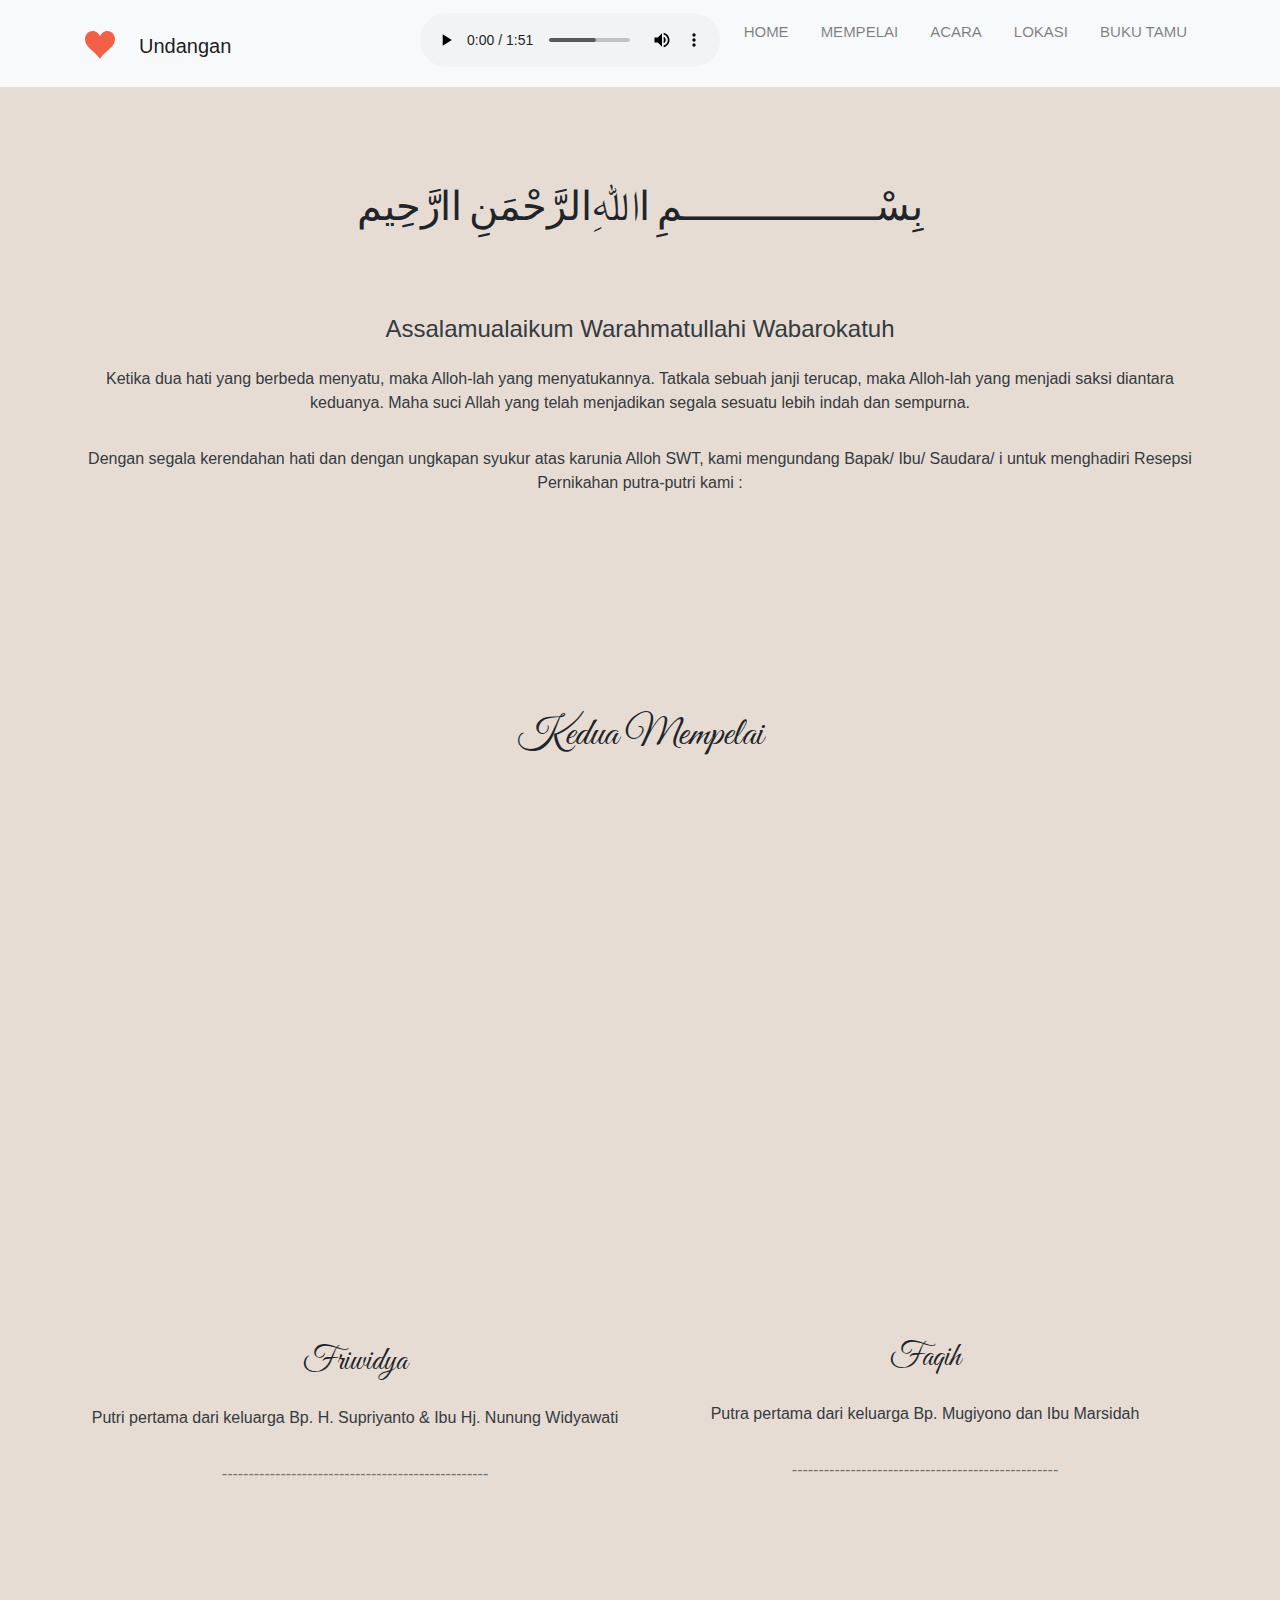
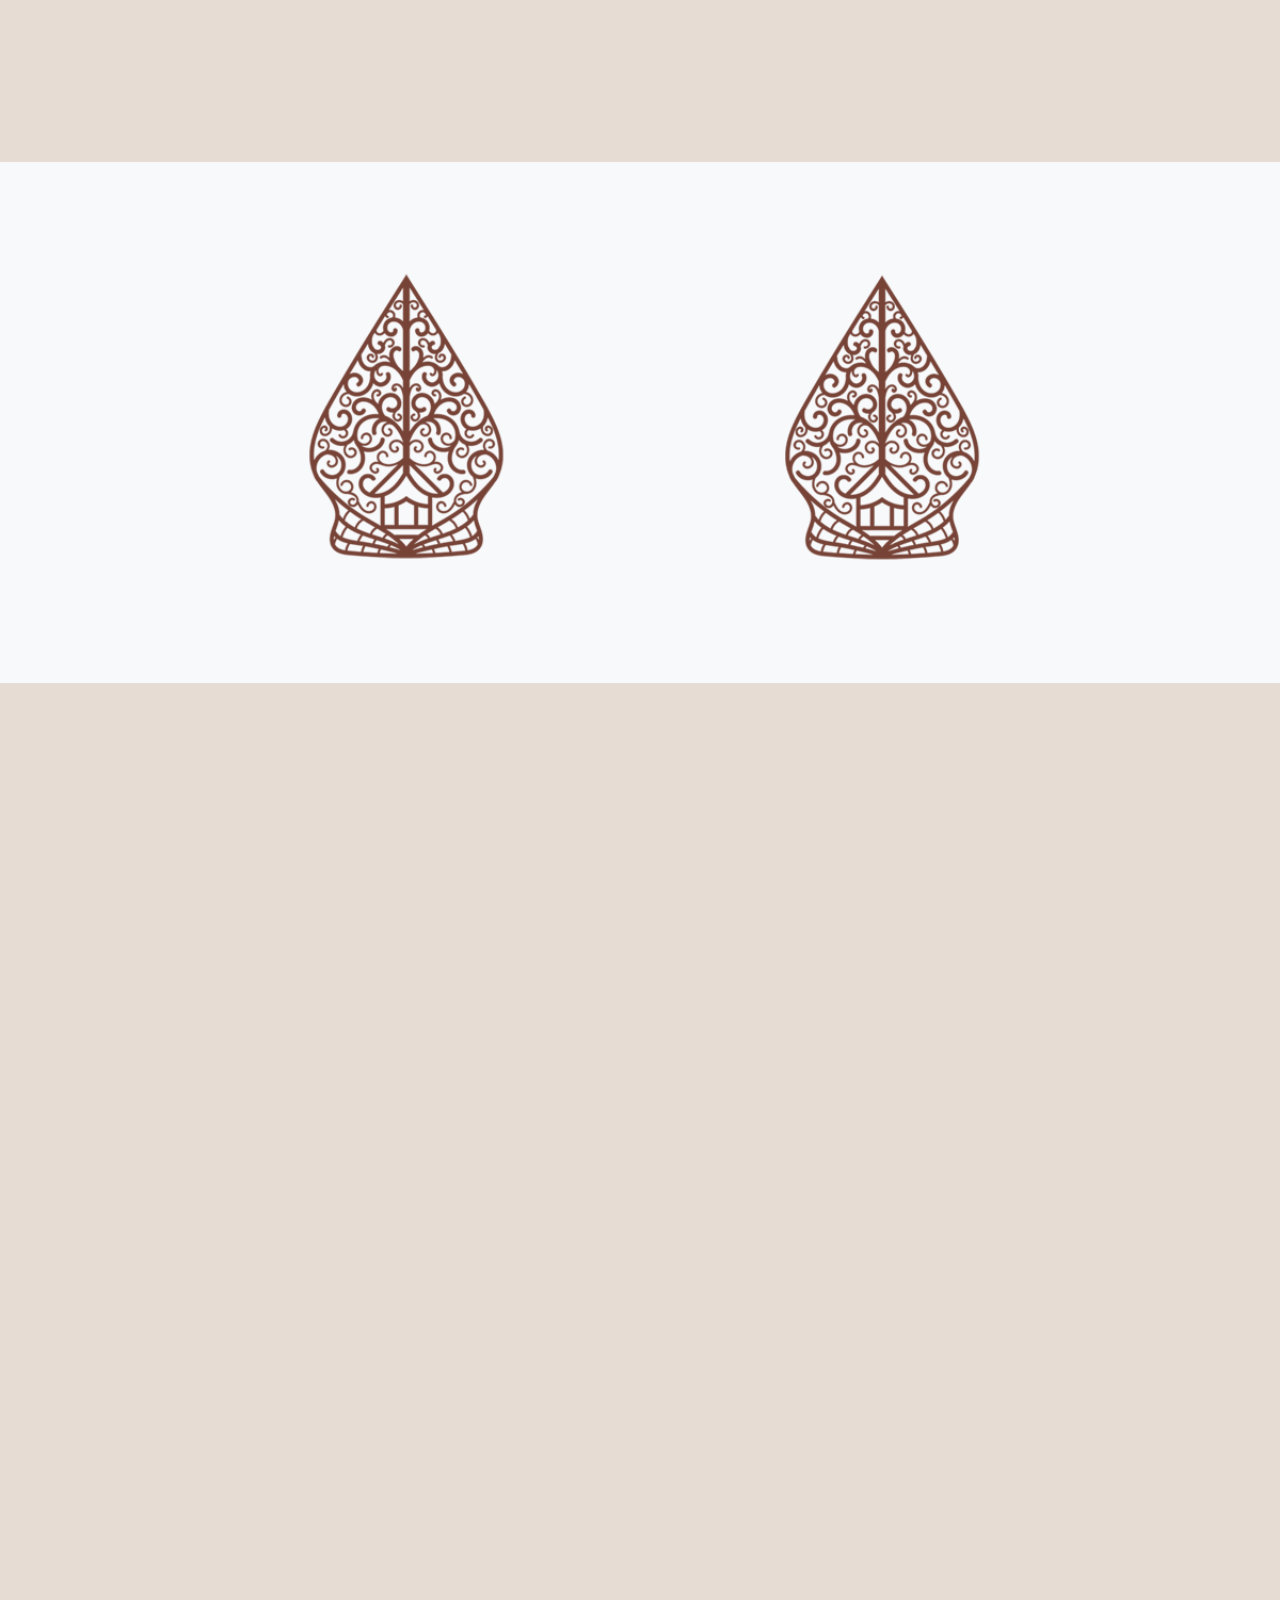
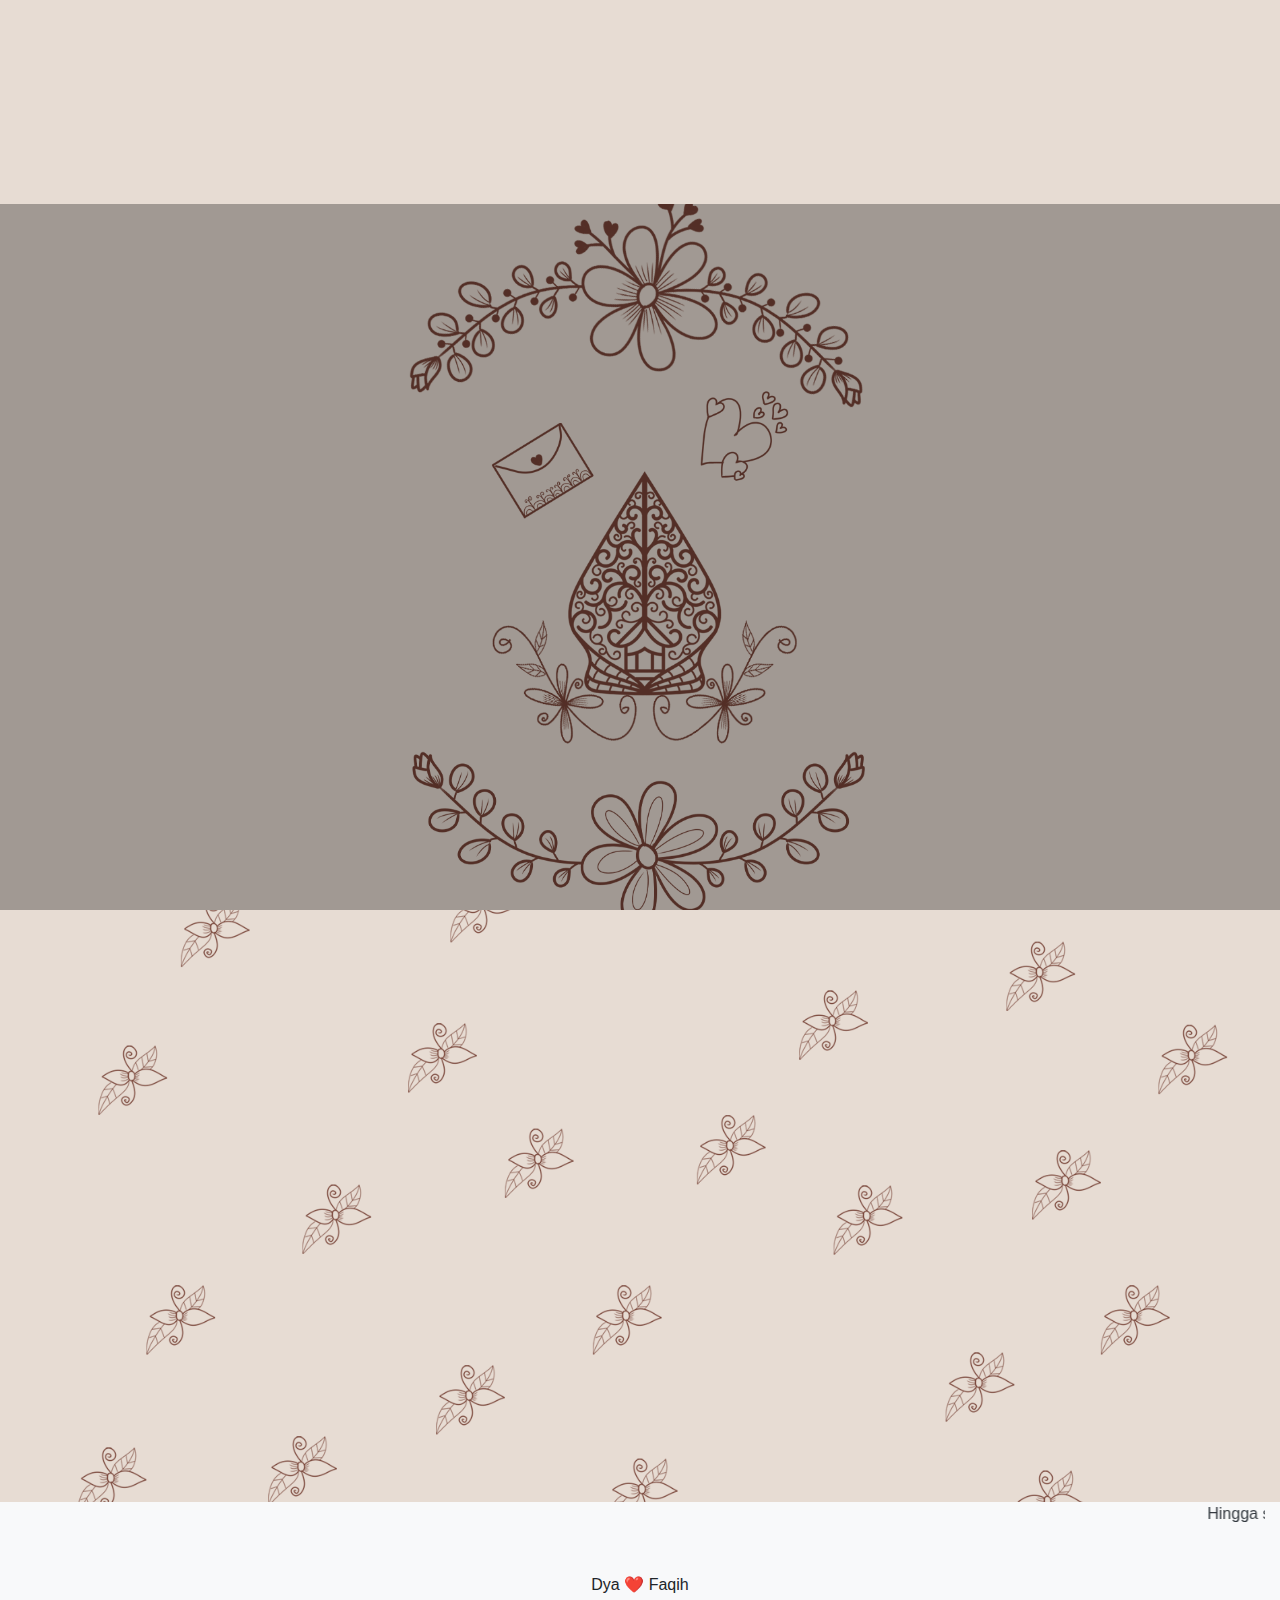
<file: undangan-pernikahan.html>
<!DOCTYPE html>
<html lang="en-US">
  <head>
    <meta charset="UTF-8" />
    <meta http-equiv="X-UA-Compatible" content="IE=edge" />
    <meta name="viewport" content="width=device-width, initial-scale=1" />
    <title>Dya &#x2764; Faqih</title>
    <link rel="preconnect" href="https://fonts.gstatic.com" crossorigin="crossorigin" />
    <link rel="preload" as="style" href="https://fonts.googleapis.com/css2?family=Dosis:wght@400;500&amp;display=swap" />
    <link rel="stylesheet" href="https://fonts.googleapis.com/css2?family=Dosis:wght@400;500&amp;display=swap" media="print" onload="this.media='all'" />
    <noscript>
      <link rel="stylesheet" href="https://fonts.googleapis.com/css2?family=Dosis:wght@400;500&amp;display=swap" />
    </noscript>
    <link rel="preconnect" href="https://fonts.gstatic.com" crossorigin="crossorigin" />
    <link rel="preload" as="style" href="https://fonts.googleapis.com/css2?family=Great+Vibes&amp;display=swap" />
    <link rel="stylesheet" href="https://fonts.googleapis.com/css2?family=Great+Vibes&amp;display=swap" media="print" onload="this.media='all'" />
    <noscript>
      <link rel="stylesheet" href="https://fonts.googleapis.com/css2?family=Great+Vibes&amp;display=swap" />
    </noscript>
    <link rel="apple-touch-icon" sizes="180x180" href="images/favicon/apple-touch-icon.png" />
    <link rel="icon" type="image/png" sizes="32x32" href="images/favicon/favicon-32x32.png" />
    <link rel="icon" type="image/png" sizes="16x16" href="images/favicon/favicon-16x16.png" />
    <link href="css/bootstrap.min.css?ver=1.1.0" rel="stylesheet" />
    <link href="css/font-awesome/css/all.min.css?ver=1.1.0" rel="stylesheet" />
    <link href="css/aos.css?ver=1.1.0" rel="stylesheet" />
    <link href="css/ekko-lightbox.css?ver=1.1.0" rel="stylesheet" />
    <link href="css/main.css?ver=1.1.0" rel="stylesheet" />
    <noscript>
      <style type="text/css">
        [data-aos] {
          opacity: 1 !important;
          transform: translate(0) scale(1) !important;
        }
      </style>
    </noscript>
    <link rel="stylesheet" href="https://stackpath.bootstrapcdn.com/bootstrap/4.3.1/css/bootstrap.min.css" integrity="sha384-ggOyR0iXCbMQv3Xipma34MD+dH/1fQ784/j6cY/iJTQUOhcWr7x9JvoRxT2MZw1T" crossorigin="anonymous" />
    <script src="https://ajax.googleapis.com/ajax/libs/jquery/1.11.1/jquery.min.js"></script>
    <script>
      function copyToClipboard(element) {
        var $temp = $("<input>");
        $("body").append($temp);
        $temp.val($(element).text()).select();
        document.execCommand("copy");
        $temp.remove();
      }
    </script>
  </head>
  <body id="Top" ;>
    <header></header>
    <div class="page-content">
      <div class="div">
        <div class="ww-nav-bar sticky-top bg-light">
          <nav class="navbar navbar-expand-lg navbar-light">
            <div class="container">
              <a href="#"
                ><svg class="heart" viewBox="0 0 32 29.6"><path d="M23.6,0c-3.4,0-6.3,2.7-7.6,5.6C14.7,2.7,11.8,0,8.4,0C3.8,0,0,3.8,0,8.4c0,9.4,9.5,11.9,16,21.2c6.1-9.3,16-12.1,16-21.2C32,3.8,28.2,0,23.6,0z" /></svg
              ></a>
              <h1><a class="pl-4 navbar-brand" href="#">Undangan</a></h1>
              <button class="navbar-toggler" type="button" data-toggle="collapse" data-target="#ww-navbarNav" aria-controls="ww-navbarNav" aria-expanded="false" aria-label="Toggle navigation">
                <span class="navbar-toggler-icon"></span>
              </button>
              <div class="collapse navbar-collapse text-uppercase" id="ww-navbarNav">
                <ul class="navbar-nav ml-auto">
                  <li class="nav-item">
                    <audio id="audio" controls autoplay loop>
                      <source src="sound/wd-backsound.mp3" type="audio/mpeg" />
                      Your browser does not support the audio element.
                    </audio>
                  </li>
                  <li class="nav-item"><a class="nav-link smooth-scroll" href="#home">Home</a></li>
                  <li class="nav-item"><a class="nav-link smooth-scroll" href="#mempelai">Mempelai</a></li>
                  <li class="nav-item"><a class="nav-link smooth-scroll" href="#acara">Acara</a></li>
                  <li class="nav-item"><a class="nav-link smooth-scroll" href="#lokasi">Lokasi</a></li>
                  <li class="nav-item"><a class="nav-link smooth-scroll" href="#buku-tamu">Buku Tamu</a></li>
                </ul>
              </div>
            </div>
          </nav>
        </div>
        <div class="ww-section" id="home">
          <div class="container">
            <h2 class="h1 text-center pb-3 ww-title" data-aos="zoom-in-down" data-aos-duration="1000">
              <div style="text-align: center">
                <span class="messageBody" data-ft='{"type":3}'><span dir="rtl">ب&#1616;س&#1618;ــــــــــــــــم&#1616; اﷲ&#1616;الر&#1614;&#1617;ح&#1618;م&#1614;ن&#1616; اار&#1614;&#1617;ح&#1616;يم</span></span>
              </div>
              <br />
            </h2>
            <div class="row text-center">
              <div class="col-md-12" data-aos="zoom-in-down" data-aos-duration="1000">
                <h4 class="pt-2 text-center text-dark">Assalamualaikum Warahmatullahi Wabarokatuh</h4>
              </div>
            </div>
            <div class="row text-center">
              <div class="col-md-12" data-aos="zoom-in-down" data-aos-duration="1000">
                <p class="pt-3 text-center text-dark">
                  Ketika dua hati yang berbeda menyatu, maka Alloh-lah yang menyatukannya. Tatkala sebuah janji terucap, maka Alloh-lah yang menjadi saksi diantara keduanya. Maha suci Allah yang telah menjadikan segala sesuatu lebih indah
                  dan sempurna.
                </p>
                <p class="pt-3 text-center text-dark">Dengan segala kerendahan hati dan dengan ungkapan syukur atas karunia Alloh SWT, kami mengundang Bapak/ Ibu/ Saudara/ i untuk menghadiri Resepsi Pernikahan putra-putri kami :</p>
              </div>
            </div>
          </div>
        </div>
        <div class="ww-section" id="mempelai">
          <div class="container">
            <h2 class="h1 text-center pb-3 ww-title" data-aos="zoom-in-down" data-aos-duration="1000">Kedua Mempelai</h2>
            <div class="row text-center">
              <div class="col-md-6">
                <div class="mt-3">
                  <img class="img-fluid mt-1" src="images/mempelai-pr.png" alt="Groom" data-aos="flip-left" data-aos-duration="1000" />
                  <h3 class="h2 ww-title">Friwidya</h3>
                  <p class="pt-3 text-center text-dark">Putri pertama dari keluarga Bp. H. Supriyanto & Ibu Hj. Nunung Widyawati</p>
                  <p class="pt-3 text-center text-muted">--------------------------------------------------</p>
                </div>
              </div>
              <div class="col-md-6">
                <div class="mt-3">
                  <img class="img-fluid" src="images/mempelai-lk.png" alt="Bride" data-aos="flip-right" data-aos-duration="1000" />
                  <h3 class="h2 ww-title">Faqih</h3>
                  <p class="pt-3 text-center text-dark">Putra pertama dari keluarga Bp. Mugiyono dan Ibu Marsidah</p>
                  <p class="pt-3 text-center text-muted">--------------------------------------------------</p>
                </div>
              </div>
            </div>
            <div class="row text-center">
              <div class="col-md-12" data-aos="zoom-in-down" data-aos-duration="1000">
                <p class="pt-3 text-center text-muted">
                  <q
                    ><i>
                      Dan nikahkanlah orang-orang yang sendirian di antara kamu, dan orang-orang yang layak (menikah) dari hamba-hamba sahayamu yang laki-laki dan hamba-hamba sahayamu yang perempuan. Jika mereka miskin, Allah akan memberi
                      kemampuan pada mereka dengan karunia-Nya, dan Allah Mahaluas (pemberian-Nya) lagi Maha Mengetahui.</i
                    ></q
                  >
                </p>
                <p class="pt-3 text-center text-muted"><i>(QS. An-Nur : 32)</i></p>
              </div>
            </div>
          </div>
        </div>
        <div class="ww-section bg-light bg-acara" id="acara">
          <div class="container ww-wedding-event">
            <h2 class="h1 text-center pb-3 ww-title" data-aos="zoom-in-down" data-aos-duration="1000">Acara Pernikahan</h2>
            <div class="row">
              <div class="col-sm-12" data-aos="zoom-in-down" data-aos-duration="1000">
                <div class="my-3">
                  <div class="h4 text-center">Akad Nikah</div>
                  <ul class="text-center">
                    <li><i class="text-muted fas fa-map-marker-alt"></i><span class="pl-2 text-muted">Ds. Brongkos, Kec.Sambi, Kab.Boyolali</span></li>
                    <li class="pt-2"><i class="text-muted far fa-calendar-alt"></i><span class="pl-2 text-muted">28 Agustus 2022, 08:00 - 09:00</span></li>
                  </ul>
                </div>
              </div>
            </div>
            <div class="row">
              <div class="col-sm-12" data-aos="zoom-in-down" data-aos-duration="1000">
                <div class="my-3">
                  <div class="h4 text-center">Resepsi</div>
                  <ul class="text-center">
                    <li><i class="text-muted fas fa-map-marker-alt"></i><span class="pl-2 text-muted">Ds. Brongkos, Kec.Sambi, Kab.Boyolali</span></li>
                    <li class="pt-2"><i class="text-muted far fa-calendar-alt"></i><span class="pl-2 text-muted">28 Agustus 2022, 10:00 - Selesai</span></li>
                  </ul>
                </div>
              </div>
            </div>
          </div>
        </div>
        <div class="ww-section" id="lokasi">
          <div class="ww-photo-gallery">
            <div class="container">
              <h2 class="h1 text-center pb-3 ww-title" data-aos="zoom-in-down" data-aos-duration="1000">Lokasi Acara</h2>
              <p class="pt-3 text-center text-muted" data-aos="zoom-in-down" data-aos-duration="1000">(Klik pada peta untuk mendapatkan petunjuk arah)</p>
              <div class="responsive-map rounded" data-aos="fade-zoom-in" data-aos-easing="ease-in-back" data-aos-delay="300" data-aos-duration="1000" data-aos-offset="0">
                <iframe
                  src="https://www.google.com/maps/embed?pb=!1m18!1m12!1m3!1d247.23789436199053!2d110.68765312087822!3d-7.486627501479318!2m3!1f0!2f0!3f0!3m2!1i1024!2i768!4f13.1!3m3!1m2!1s0x2e7a6dfceecd019b%3A0xa59d03c713ffc1c8!2sDapur%20Mbak%20Tri!5e0!3m2!1sid!2sid!4v1659200394040!5m2!1sid!2sid"
                  width="600"
                  height="450"
                  style="border: 3"
                  allowfullscreen=""
                  loading="lazy"
                  referrerpolicy="no-referrer-when-downgrade"
                ></iframe>
              </div>
              <div class="row text-center">
                <div class="col-md-12" data-aos="zoom-in-down" data-aos-duration="1000">
                  <p class="pt-3 text-center text-muted">Lokasi Acara: Ds. Brongkos RT03/RW01, Kecamatan Sambi, Kabupaten Boyolali, Jawa Tengah</p>
                </div>
                <div class="col-md-12" data-aos="zoom-in-down" data-aos-duration="1000">
                  <p class="pt-3 text-center text-dark">Merupakan suatu kebahagiaan bagi kami apabila Bapak/Ibu/Saudara/i berkenan hadir untuk memberikan doa restu kepada kedua putra-putri kami.</p>
                  <p class="pt-3 text-center text-dark">Atas kehadiran dan doa restunya kami ucapkan terima kasih.</p>
                </div>
              </div>
            </div>
          </div>
        </div>

        <div class="ww-section ww-rsvp-detail text-white" id="buku-tamu">
          <div class="container" data-aos="zoom-in-up" data-aos-duration="1000">
            <div class="col text-center">
              <h2 class="h1 ww-title pb-3" data-aos="zoom-in-down" data-aos-duration="1000">Buku Tamu</h2>
            </div>
            <div class="row ww-rsvp-form">
              <div class="col-md-10">
                <div class="card-body">
                  <!--Alamat form manager-->
                  <script type="text/javascript">
                    var submitted = false;
                  </script>
                  <iframe name="hidden_iframe" id="hidden_iframe" style="display: none" onload="if(submitted) {window.location='index.html#dompet-digital';}"></iframe>
                  <form action="https://docs.google.com/forms/d/e/1FAIpQLSdRnBwM63zeHPpJL-KO02Ewjr2-hLXtRX83QyPdwDCEad-oaA/formResponse" method="POST" target="hidden_iframe" onsubmit="submitted=true;">
                    <div class="row">
                      <div class="h6 col">
                        <div class="form-group">
                          <label for="name-input">Nama Saudara/i</label>
                          <input class="form-control" id="name-input" type="text" name="entry.877086558" required="required" />
                        </div>
                      </div>
                    </div>
                    <div class="row">
                      <div class="h6 col md-6 pb-3">
                        <div class="form-group">
                          <label for="guest-input">Jumlah Tamu</label>
                          <select class="form-control" id="guest-input" name="entry.1424661284">
                            <option value="1">Saya sendiri</option>
                            <option value="2">Dua orang</option>
                            <option value="3">Tiga orang</option>
                            <option value="4">Empat orang</option>
                          </select>
                        </div>
                      </div>
                      <div class="h6 col-md-6 pb-3">
                        <div class="form-group">
                          <label for="events-input">Konfirmasi Kehadiran :</label>
                          <select class="form-control" id="events-input" name="entry.2606285">
                            <option value="Hadir">Bisa Hadir</option>
                            <option value="Tidak Hadir">Tidak Bisa Hadir</option>
                          </select>
                        </div>
                      </div>
                    </div>
                    <div class="row">
                      <div class="h6 col">
                        <div class="form-group">
                          <label for="message-input">Tulis Pesan / Ucapan</label>
                          <textarea class="form-control" id="message-input" name="entry.264797549" rows="4"></textarea>
                        </div>
                      </div>
                    </div>
                    <div class="row">
                      <div class="col text-center">
                        <button class="btn btn-primary btn-submit" type="submit">Kirim</button>
                      </div>
                    </div>
                  </form>
                </div>
              </div>
            </div>
          </div>
        </div>
        <div class="ww-section bg" id="dompet-digital">
          <div class="container ww-couple-friends">
            <h2 class="h1 text-center pt-3 ww-title" data-aos="zoom-in-down" data-aos-duration="1000">Dompet Digital</h2>
            <div class="carousel slide" id="ww-carouselIndicator" data-ride="carousel" data-aos="zoom-in-up" data-aos-duration="1000">
              <ol class="carousel-indicators">
                <li class="active" data-target="#ww-carouselIndicator" data-slide-to="0"></li>
                <li data-target="#ww-carouselIndicator" data-slide-to="1"></li>
                <li data-target="#ww-carouselIndicator" data-slide-to="2"></li>
                <li data-target="#ww-carouselIndicator" data-slide-to="3"></li>
              </ol>
              <div class="carousel-inner">
                <div class="carousel-item active text-center">
                  <div class="row">
                    <div class="col-md-4">
                      <div class="card d-block mb-3">
                        <img class="card-img-top" src="images/bca.png" alt="BCA Dya" />
                        <div class="card-body text-center">
                          <div class="mb-0 text-muted">Bank BCA</div>
                          <p class="h4" id="p1">2820245213</p>
                          <button type="button" class="copy-btn" onclick="copyToClipboard('#p1')">Salin no.Rek</button>
                          <p class="text-muted">Aulia Friwidya Putri</p>
                        </div>
                      </div>
                    </div>
                  </div>
                </div>
                <div class="carousel-item">
                  <div class="row">
                    <div class="col-md-4">
                      <div class="card d-block mb-3">
                        <img class="card-img-top" src="images/bsi.png" alt="BSI Faqih" />
                        <div class="card-body text-center">
                          <div class="hmb-0 text-muted">Bank Syariah Indonesia</div>
                          <p class="h4" id="p2">7105263397</p>
                          <button type="button" class="copy-btn" onclick="copyToClipboard('#p2')">Salin no.Rek</button>
                          <p class="text-muted">Ikhwana Fakih Nur Aziz</p>
                        </div>
                      </div>
                    </div>
                  </div>
                </div>
                <div class="carousel-item">
                  <div class="row">
                    <div class="col-md-4">
                      <div class="card d-block mb-3">
                        <img class="card-img-top" src="images/ovdapay.png" alt="OVO-dy" />
                        <div class="card-body text-center">
                          <div class="mb-0 text-muted">OVO/DANA/GoPay</div>
                          <p class="h4" id="p3">082199571354</p>
                          <button type="button" class="copy-btn" onclick="copyToClipboard('#p3')">Salin no.HP</button>
                          <p class="text-muted">Aulia Friwidya Putri</p>
                        </div>
                      </div>
                    </div>
                  </div>
                </div>
                <div class="carousel-item">
                  <div class="row">
                    <div class="col-md-4">
                      <div class="card d-block mb-3">
                        <img class="card-img-top" src="images/gift.png" alt="Gift Address" />
                        <div class="card-body text-center">
                          <div class="mb-0 text-muted">Gift Address</div>
                          <p id="p4" style="font-size: 11px">Jl. H. Sidik No.45, Karet Kuningan, Setiabudi, Jak-Sel 12940 (085879936391)</p>
                          <button type="button" class="copy-btn" onclick="copyToClipboard('#p4')">Salin Alamat</button>
                          <p class="text-muted">Ikhwana Faqih Nur Aziz</p>
                        </div>
                      </div>
                    </div>
                  </div>
                </div>
              </div>
            </div>
          </div>
        </div>
        <div class="ww-footer bg-light">
          <div class="col-md-12">
            <p class="text-dark">
              <marquee
                >Hingga saat ini pandemi covid-19 masih belum sepenuhnya hilang, harap selalu mematuhi protokol kesehatan ( Jaga jarak aman antar tamu undangan. Hindari kerumunan. Mencuci tangan dengan sabun atau gunakan hand sanitizer.
                Jangan lupa memakai masker ). Terimakasih</marquee
              >
            </p>
          </div>
          <div class="container text-center py-4">
            <p class="my-0">Dya &#x2764; Faqih</p>
          </div>
        </div>
      </div>
    </div>
    <footer></footer>
    <script src="scripts/jquery.min.js?ver=1.1.0"></script>
    <script src="scripts/bootstrap.bundle.min.js?ver=1.1.0"></script>
    <script src="scripts/aos.js?ver=1.1.0"></script>
    <script src="scripts/ekko-lightbox.min.js?ver=1.1.0"></script>
    <script src="scripts/main.js?ver=1.1.0"></script>
  </body>
</html>
</file>
<file: css/main.css>
body {
  font-family: "Dosis", sans-serif;
}

/* Home Page Style */
.ww-home-page {
  background: url("../images/mainpage-mempelai.png") no-repeat center center;
  background-size: cover;
  background-position: 70%;
  height: 100vh;
  min-height: 480px;
  max-height: 1080px;
}
.ww-home-page .ww-wedding-announcement {
  width: 100%;
  max-width: 1600px;
  margin: 0 auto;
  height: 100%;
  color: #fff;
  text-shadow: 1px 1px 1px rgba(0, 0, 0, 0.4);
  letter-spacing: 2px;
}
.ww-home-page .ww-wedding-announcement .ww-announcement-container {
  max-width: 600px;
  text-align: center;
  margin-left: 0;
  z-index: 999;
}
.ww-home-page .ww-wedding-announcement img {
  max-height: 350px;
  width: auto;
}
@media (max-width: 480px) {
  .ww-home-page .ww-wedding-announcement img {
    max-height: 250px;
    width: auto;
  }
  .img-fluid {
    max-height: 120%;
  }
}
.ww-home-page .ww-wedding-announcement .ww-couple-name {
  font-size: 70px;
}
@media (max-width: 576px) {
  .ww-home-page .ww-wedding-announcement .ww-couple-name {
    font-size: 50px;
  }
  .ww-title {
    font-size: 23px;
  }
}

.ww-home-page:before {
  content: "";
  background-color: rgba(245, 138, 119, 0.2);
  width: 100%;
  height: 100%;
  height: 100vh;
  min-height: 480px;
  max-height: 1080px;
  position: absolute;
  left: 0;
  top: 0;
}

/* Nav Bar Style */
.ww-nav-bar .heart {
  fill: #f26147;
  position: relative;
  top: 2px;
  width: 30px;
  -webkit-animation: pulse 1s ease infinite;
  animation: pulse 1s ease infinite;
}

@-webkit-keyframes pulse {
  0% {
    transform: scale(1);
  }
  50% {
    transform: scale(1.3);
  }
  100% {
    transform: scale(1);
  }
}

@keyframes pulse {
  0% {
    transform: scale(1);
  }
  50% {
    transform: scale(1.3);
  }
  100% {
    transform: scale(1);
  }
}

.ww-nav-bar .nav-item {
  font-size: 15px;
  padding: 5px 0 5px 16px;
  font-weight: 500;
}

/* Wedding Event Style */
.ww-wedding-event ul {
  list-style: none;
  padding-left: 0;
}

/* Couple Friends Style  */
.ww-couple-friends .carousel {
  padding: 40px 0;
}

.ww-couple-friends .carousel-indicators {
  bottom: 0px;
}
.ww-couple-friends .carousel-indicators li {
  background-color: #6c757d;
}
.ww-couple-friends .carousel-indicators .active {
  background-color: #f58a77;
}

/* Photo Gallery Style */
.ww-photo-gallery .ww-category-filter a {
  display: inline-block;
  margin: 0 10px 6px 0;
  font-size: 14px;
  text-transform: uppercase;
  letter-spacing: 1px;
  border-radius: 3px;
}

.ww-photo-gallery .ww-gallery {
  min-height: 500px;
}

.ww-photo-gallery .card-columns .card {
  border: none;
  margin-bottom: 15px;
  border-radius: none;
}

@media (max-width: 992px) {
  .ww-photo-gallery .card-columns {
    -moz-column-count: 2;
    column-count: 2;
  }
}

@media (max-width: 576px) {
  .ww-photo-gallery .card-columns {
    -moz-column-count: 1;
    column-count: 1;
  }
}
.bg {
  background: url("../images/bg.png") no-repeat center center;
  background-size: cover;
}
.bg-qs {
  background: url("../images/bg-qs.png") no-repeat center center;
  background-size: cover;
}
.bg-acara {
  background: url("../images/bg-acara.png") no-repeat center center;
  background-size: cover;
}

/* RSVP Style */
.ww-rsvp-detail {
  background: url("../images/rsvp.png") no-repeat center center;
  background-size: cover;
  min-height: 500px;
  position: relative;
}
.ww-rsvp-detail .ww-rsvp-form {
  padding-left: 20%;
}
@media (max-width: 768px) {
  .ww-rsvp-detail .ww-rsvp-form {
    padding-left: 10%;
  }
}
@media (max-width: 576px) {
  .ww-rsvp-detail .ww-rsvp-form {
    padding-left: 0%;
  }
}
.ww-rsvp-detail .ww-rsvp-form .form-control {
  background-color: rgba(116, 116, 116, 0.299);
  color: #fff;
  border: 1px solid rgba(255, 255, 255, 0.6);
}
.ww-rsvp-detail .ww-rsvp-form .form-control::-moz-placeholder {
  color: #dedede;
}
.ww-rsvp-detail .ww-rsvp-form .form-control:-ms-input-placeholder {
  color: #dedede;
}
.ww-rsvp-detail .ww-rsvp-form .form-control::placeholder {
  color: #dedede;
}
.ww-rsvp-detail .ww-rsvp-form select.form-control option {
  background: rgba(0, 0, 0, 0.3);
  color: #fff;
}
.ww-rsvp-detail .ww-rsvp-form .btn-submit {
  background-color: rgba(245, 138, 119, 0.8);
  padding: 0.45rem 1.5rem;
  border: 0;
}

.ww-rsvp-detail:before {
  content: "";
  background-color: rgba(0, 0, 0, 0.3);
  width: 100%;
  height: 100%;
  position: absolute;
  left: 0;
  top: 0;
}

/* Footer Style */
.ww-footer a.credit {
  color: inherit;
  border-bottom: 1px dashed;
  text-decoration: none;
  cursor: pointer;
}

/* Common Style */
.ww-title {
  font-family: "Great Vibes", cursive;
}

.ww-section {
  padding: 100px 0;
  background-color: rgba(135, 79, 34, 0.2);
}

.btn-primary {
  color: #fff;
}

.btn-outline-primary:hover {
  color: #fff;
}
.responsive-map {
  overflow: hidden;
  padding-bottom: 56.25%;
  position: relative;
  height: 0;
}
.responsive-map iframe {
  left: 0;
  top: 0;
  height: 100%;
  width: 100%;
  position: absolute;
}
.copy-btn {
  border-radius: 2px;
  border: #fff;
  font-size: 12px;
  padding: 2px;
  background-color: rgba(155, 106, 68, 0.281);
}
</file>
